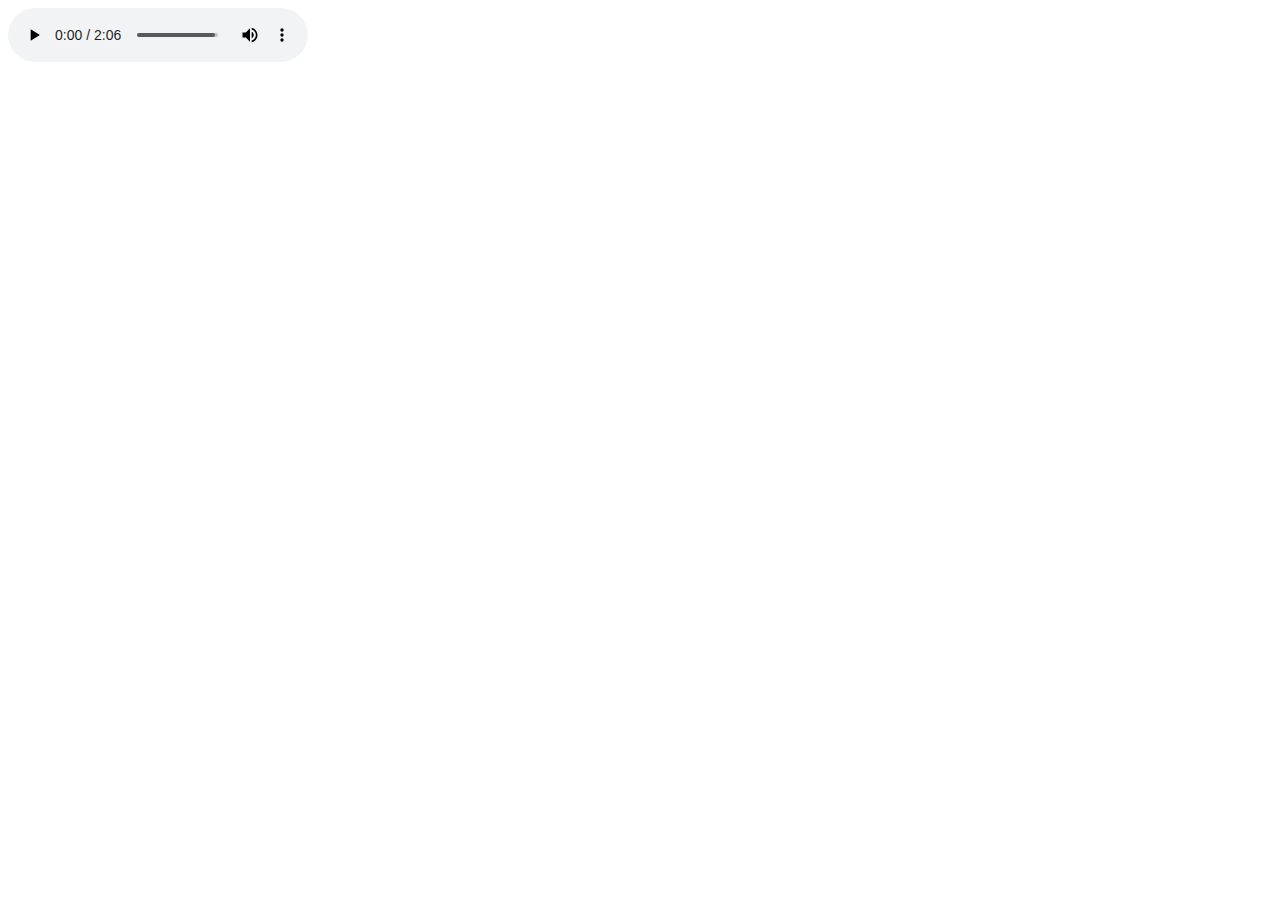
<file: Test.html>
<!DOCTYPE html>
<html lang="en">
<head>
    <meta charset="UTF-8">
    <meta name="viewport" content="width=device-width, initial-scale=1.0">
    <title>DevPage</title>
</head>
<body>
    <audio controls>
        <source src="assets/audio/Dungeon Quest Original Soundtrack Enchanted Forest Boss Battle.mp3" type="audio/mpeg">
    </audio>
</body>
</html>
</file>
